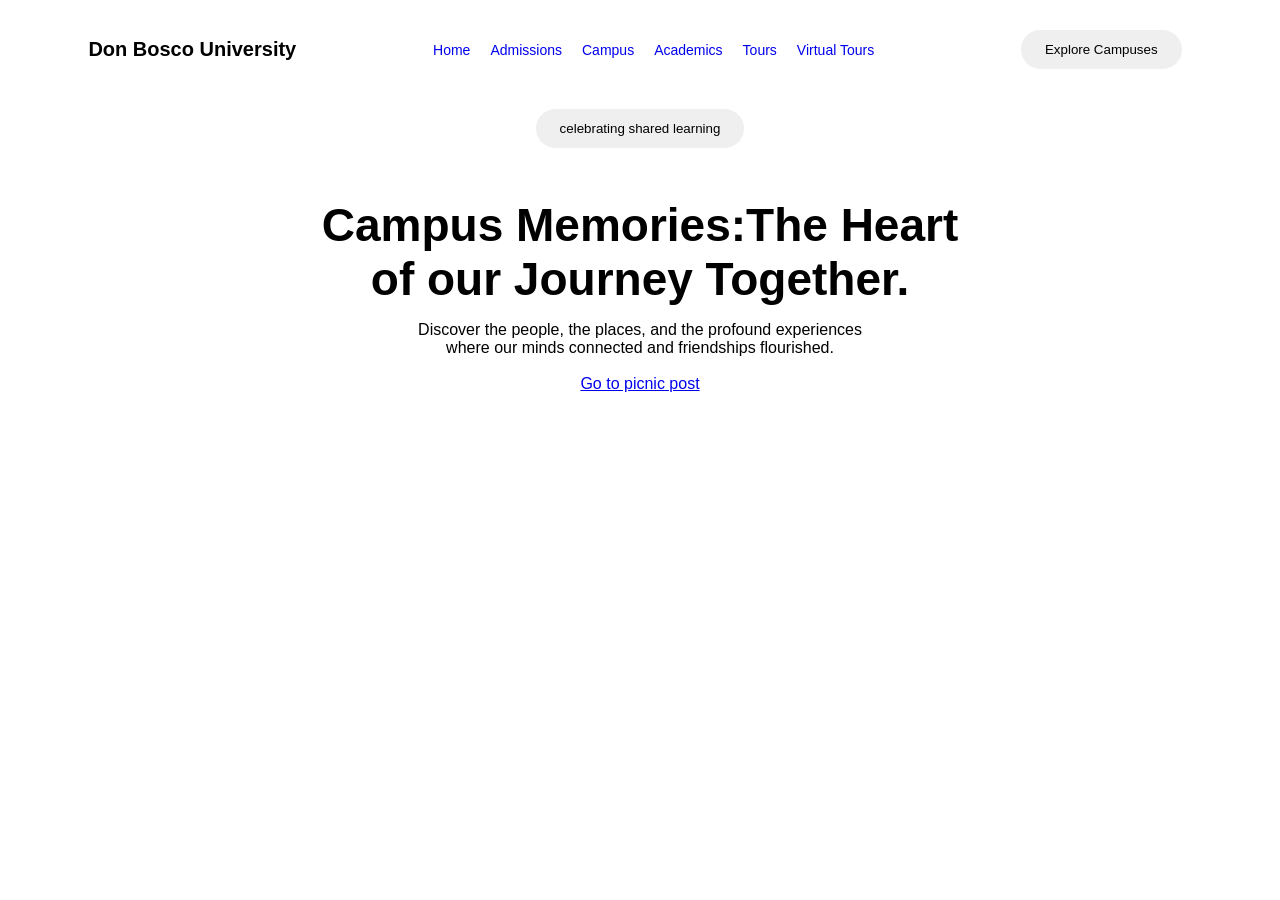
<file: index.html>
<!DOCTYPE html>
<html lang="en">
<head>
    <meta charset="UTF-8">
    <meta name="viewport" content="width=device-width, initial-scale=1.0">
    <title>Campus Memories</title>
    <link rel="stylesheet" href="style.css">
                                                  
</head>
<body>
    
    <div class="upper">
        <div class="logo"><p>Don Bosco University</p></div>
    <nav>
        <a href="#">Home</a>
        <a href="#">Admissions</a>
        <a href="#">Campus</a>
        <a href="#">Academics</a>
        <a href="#">Tours</a>
        <a href="#">Virtual Tours</a>
    </nav>
    <button>Explore Campuses</button>
</div>
<button>celebrating shared learning</button>
    <h1>Campus Memories:The Heart<br>of our Journey Together.
</h1>
<p>Discover the people, the places, and the profound experiences <br> 
    where our minds connected and friendships flourished.</p>
    <br>
    <a href="picnic-post.html" class="btn ">Go to picnic post</a> 
    
</body>
</html>
</file>
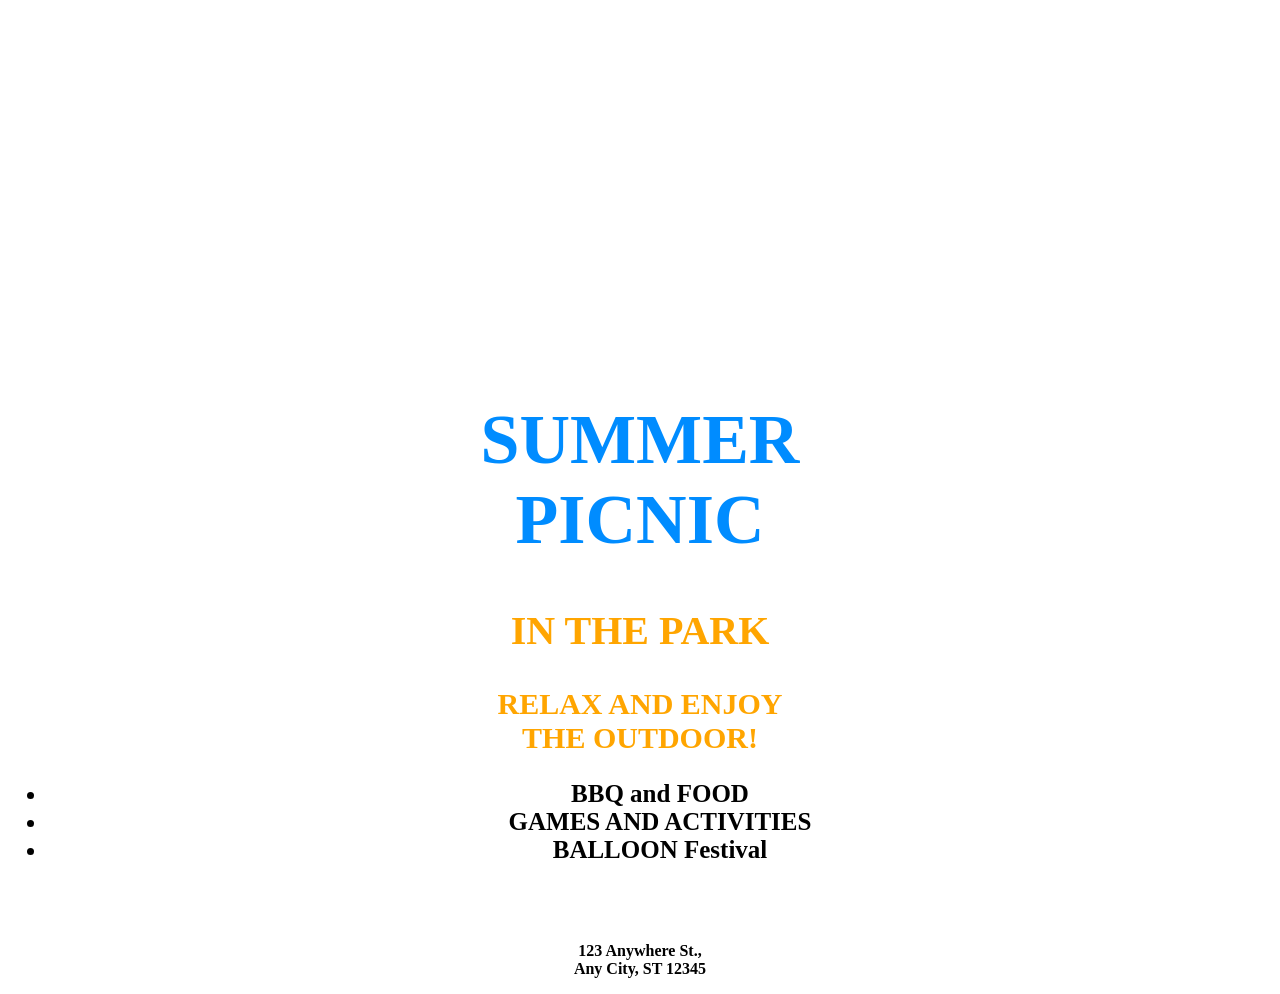
<file: picnic-post.html>
<!DOCTYPE html>
<html lang="en">
<head>
    <meta charset="UTF-8">
    <meta name="viewport" content="width=device-width, initial-scale=1.0">
    <title>Document</title>
</head>
<style>
    body{
        background-image:url(blob:https://chatgpt.com/3a3a106c-818c-46d5-a65c-4e553549bcf0);
        background-size: cover;
        background-repeat: no-repeat;
        background-position: center;
        text-align: center;
        margin-top:400px;

    }
</style>
<body>
    <div class="heading">
        <b><h1 style="color:rgb(0, 140, 255); font-size:70px;"> SUMMER <br>PICNIC</h1>
    </div>
    <h2 style="color: orange; font-size:40px;"> IN THE PARK</h2>
<h2   style="color:orange;font-size:30px;">RELAX AND ENJOY<br> THE OUTDOOR!</h2>
<b><ul style="font-size:25px">
    <li>BBQ and FOOD</li>
    <li>GAMES AND ACTIVITIES</li>
    <li>BALLOON Festival</li>
    </ul></b>
    <p style="color:white; font-size: 25px;">27 JULY|12 p.m.</p>
    <p>123 Anywhere St.,<br> Any City, ST 12345</p>


    
</body>
</html>
</file>
<file: style.css>
*{
    margin:0;
    padding:0;

}

body {
    min-height: 100vh;
    background-image: url(https://lens.usercontent.google.com/banana?agsi=CmdnbG9iYWw6OjAwMDA1NWNmZWM3MDAyNmQ6MDAwMDAxNDE6MTo0OTQxYzdkNDU2YzJmZGJlOjAwMDA1NWNmZWM3MDAyNmQ6MDAwMDA1MDE2MGMwMzM2ODowMDA2NWU4N2E0ZWIzZDdmEAIYAiIKaW1hZ2UvanBlZw==);
    background-size:cover;
    background-repeat:no-repeat;
    font-family:Arial, sans-serif;
    text-align:center;
}
.upper{
    display:flex;
    justify-content: space-around;
    align-items: center;
    padding:20px;

}
.logo p{
    font-size:20px;
    font-weight: bold;

}
nav{
    display:flex;
    gap: 20px;
}
nav a{
    text-decoration: none;
    font-size: 14px;
}

button{
    border:none;
    border-radius:25px;
    padding: 12px 24px;
    cursor: pointer;
    margin:10px;

}
h1{
    font-size:46px;
    margin-top:40px;
    margin-bottom: 15px
}
</file>
